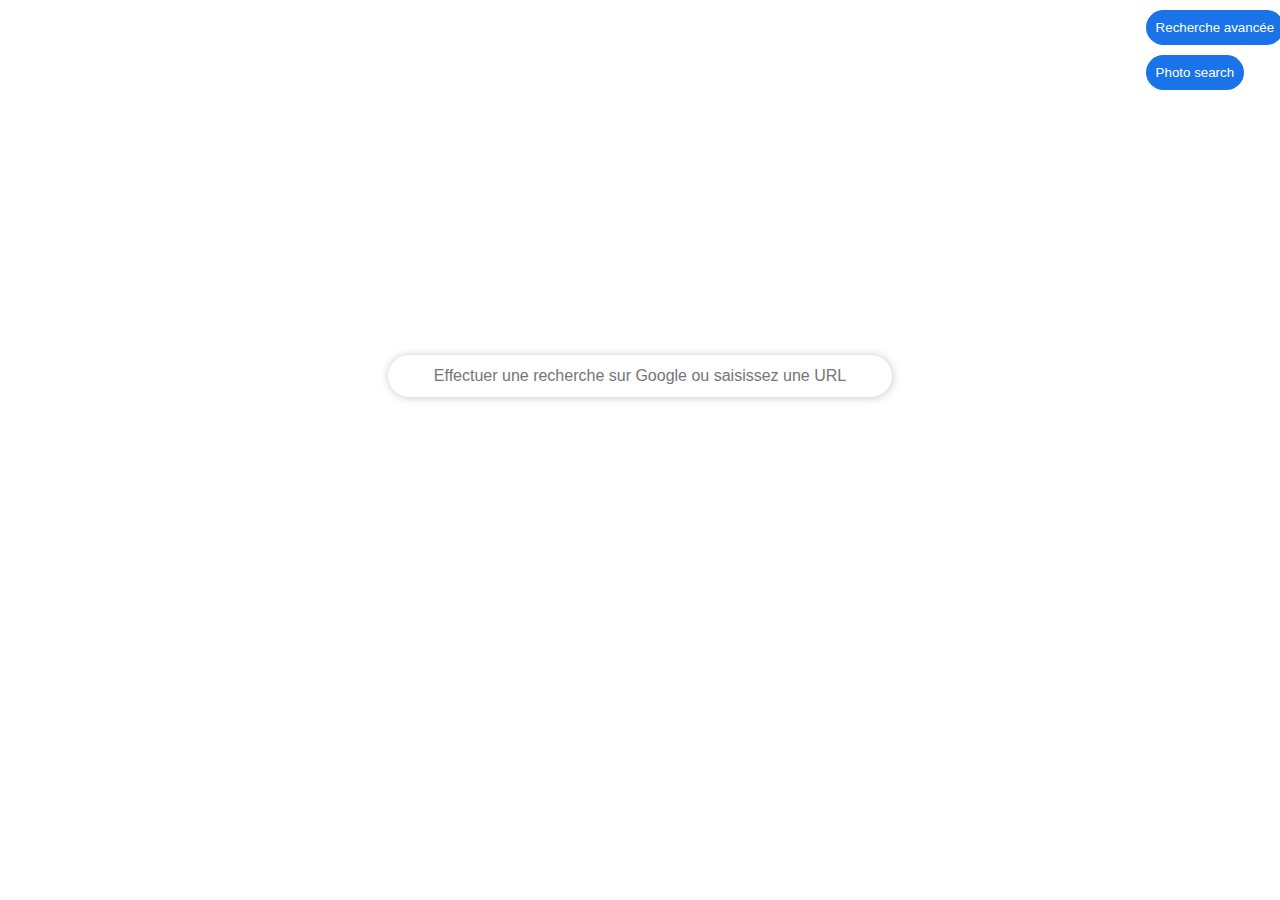
<file: index.html>
<!DOCTYPE html>
<html lang="en">
<head>
    <meta charset="UTF-8">
    <meta name="viewport" content="width=device-width, initial-scale=1.0">
    <title>google rep</title>
    <link  rel="stylesheet" href="styles.css">
</head>
<body>
    <div id="div-advanced">
        <button id="advanced"><a href="advanced-search.html">Recherche avancée</a></button>
        <button id="advanced"><a href="photo.html">Photo search</a></button>
    </div>
    <div id="search-bar">
        <form action="https://www.google.com/search">
            <input placeholder="Effectuer une recherche sur Google ou saisissez une URL" type="text" name="q" target="_blank" >
        </form>
    </div>
</body>
</html>
</file>
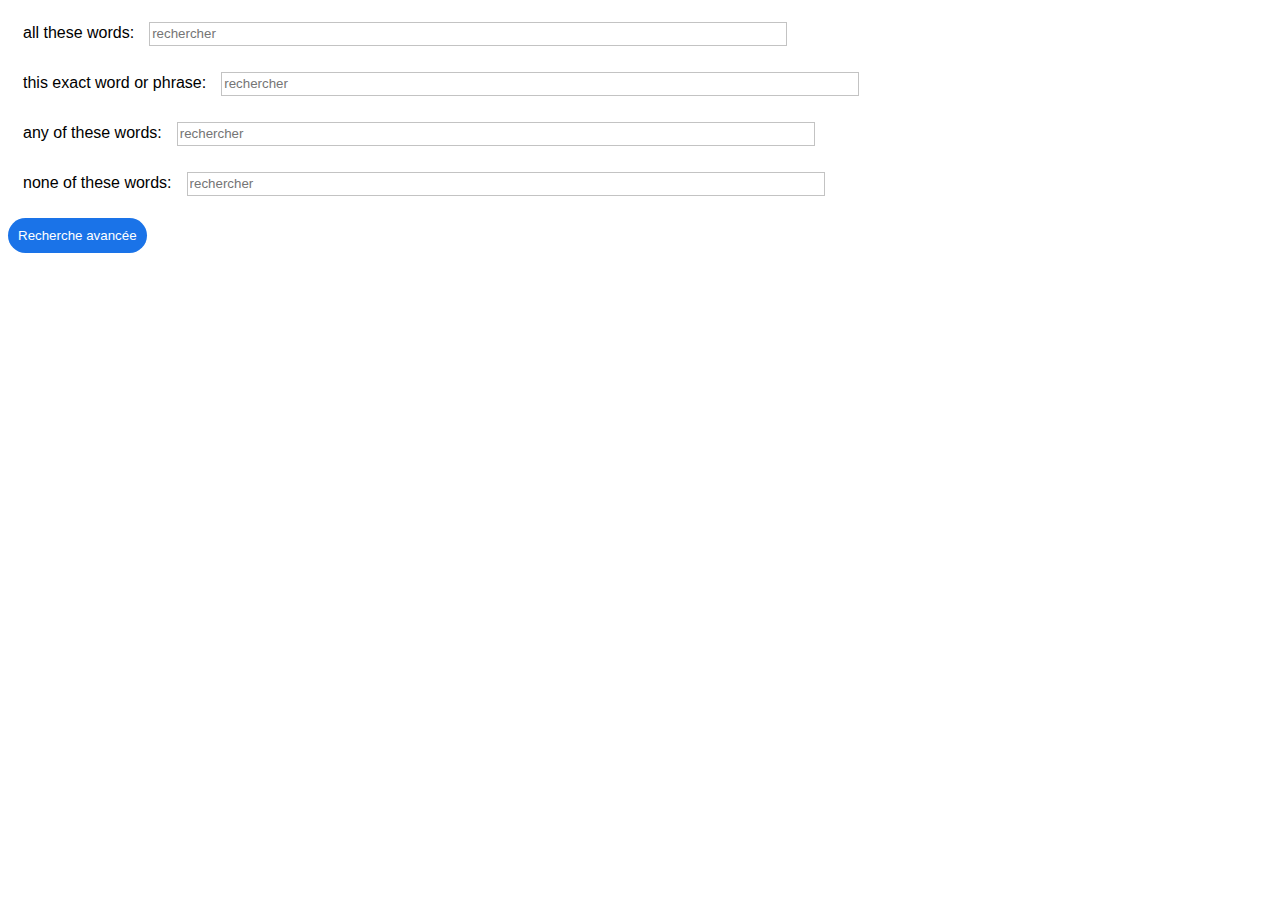
<file: advanced-search.html>
<!DOCTYPE html>
<html lang="en">
<head>
    <meta charset="UTF-8">
    <meta name="viewport" content="width=device-width, initial-scale=1.0">
    <title>Recherche avancée</title>
    <link rel="stylesheet" href="advanced-search.css">
</head>
<body>
<div id="form"> <form>
        <p>all these words:</p><input placeholder="rechercher" id="input">
    </form>
</div>
<div id="form"> <form>
    <p>this exact word or phrase:</p><input placeholder="rechercher" id="input">
</form>
</div>

<div id="form"> <form>
    <p>any of these words:</p><input placeholder="rechercher" id="input">
</form>
</div>

<div id="form"> <form>
    <p>none of these words:</p><input placeholder="rechercher" id="input">
</form>
</div>
<button id="advanced"><a href="advanced-search.html">Recherche avancée</a></button>
  
</body>
</html>
</file>
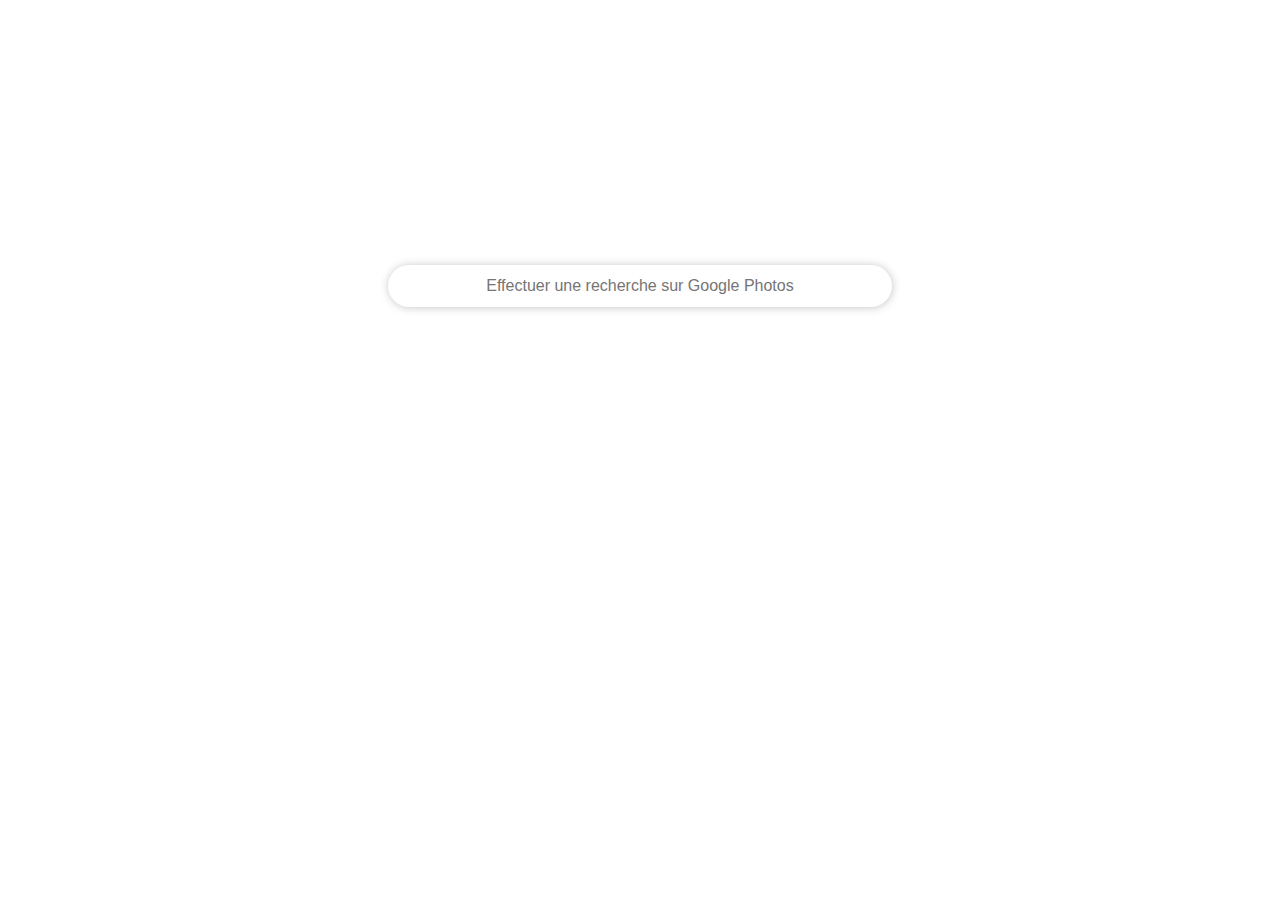
<file: photo.html>
<!DOCTYPE html>
<html lang="en">
<head>
    <meta charset="UTF-8">
    <meta name="viewport" content="width=device-width, initial-scale=1.0">
    <title>Photo search</title>
    <link rel="stylesheet" href="photo.css">
</head>
<body>
    <div id="search-bar">
        <form action="https://www.google.com/imghp?hl=fr&tab=ri&ogbl=img">
            <input placeholder="Effectuer une recherche sur Google Photos" type="text" name="q" >
        </form>
    </div>
</html>
</file>
<file: styles.css>
* {
    background-color: white;
}

#search-bar {
    display: flex;
    justify-content: center;
    margin-top: 21%;
    align-items: center;
}

input {
    background-color: white;
    height: 40px;
    width: 500px;
    text-align: center;
    border-radius: 22px;
    border: none;
    box-shadow: 0.5px 0.5px 8px #3c40434c;
    font-size: medium;
}
a {
    background-color: #1A73E8;
    text-decoration: none;
    color: white;
}
#advanced {
    text-align: center;
    display: block;
    border: none;
    background-color: #1A73E8;
    height: 35px;
    border-radius: 22px;
    margin-top: 10px;
    padding: 10px 10px 10px 10px;
}
#div-advanced {
    position: relative;
    left: 90%; 
}
</file>
<file: advanced-search.css>
*{
    background-color: white;
    font-family: Arial, Helvetica, sans-serif
}

p, input {
    display: inline-block;
    margin-left: 15px;
}
input {
    border: solid rgb(195, 195, 195) 1px;
    width: 50%;
    height: 20px;
}
#form {
    display: block;
}
#advanced {
    text-align: center;
    display: block;
    border: none;
    background-color: #1A73E8;
    height: 35px;
    border-radius: 22px;
    margin-top: 10px;
    padding: 10px 10px 10px 10px;
}
a {
    text-decoration: none;
    background-color: #1A73E8;
    color: white;
}
</file>
<file: photo.css>
* {
    background-color: white;
    font-family: Arial, Helvetica, sans-serif;
}
#search-bar {
    display: flex;
    justify-content: center;
    margin-top: 21%;
    align-items: center;
}

input {
    background-color: white;
    height: 40px;
    width: 500px;
    text-align: center;
    border-radius: 22px;
    border: none;
    box-shadow: 0.5px 0.5px 8px #3c40434c;
    font-size: medium;
}
</file>
